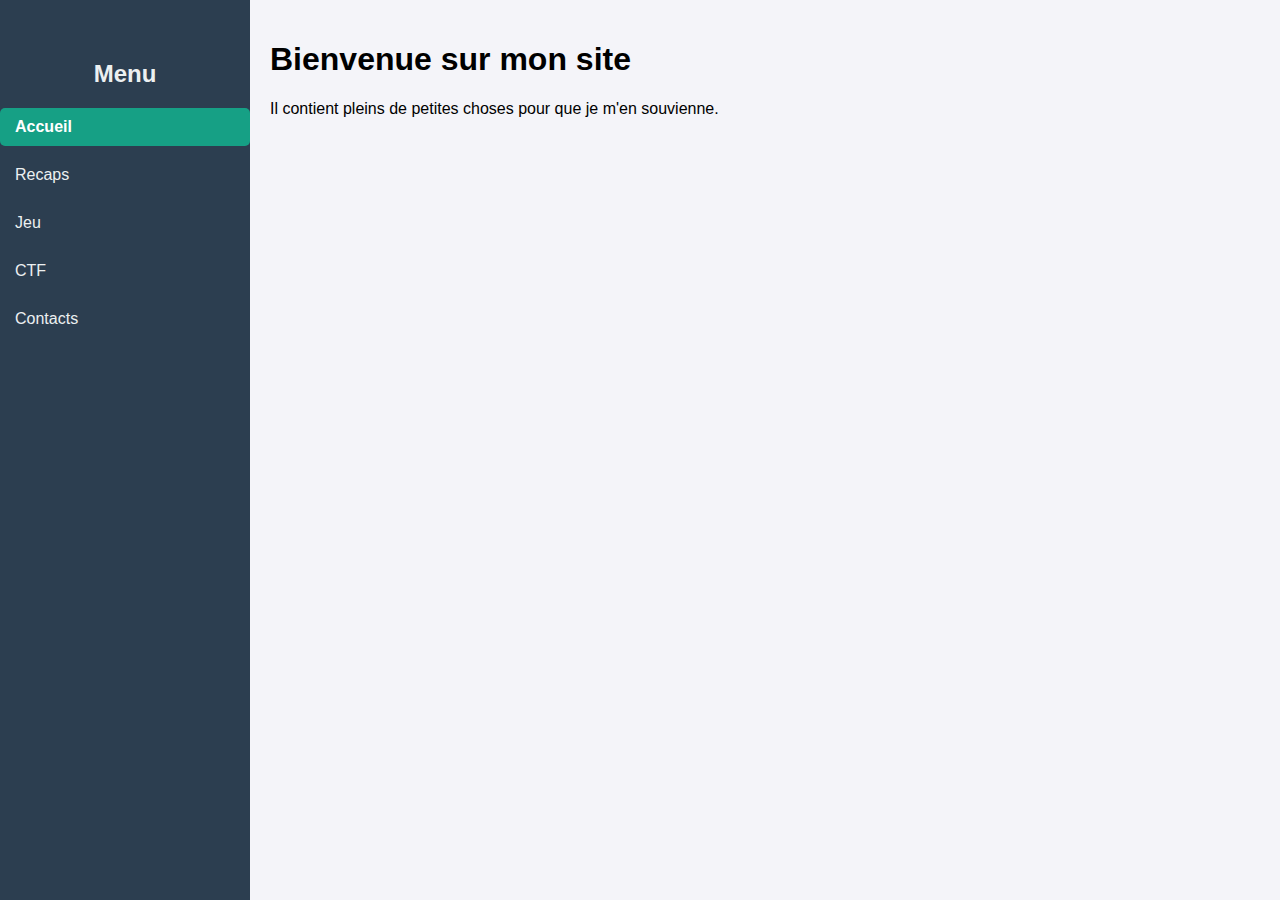
<file: index.html>
<!DOCTYPE html>
<html lang="fr">
<head>
    <meta charset="UTF-8">
    <meta name="viewport" content="width=device-width, initial-scale=1.0">
    <title>Mon Site</title>
    <link rel="stylesheet" href="styles.css">
</head>
<body>
    <!-- Menu (toujours fixe) -->
    <button class="menu-toggle" onclick="toggleMenu()">☰</button>
    <div class="sidebar">
        <h2>Menu</h2>
        <ul>
            <li><a href="#" data-page="accueil" class="menu-link">Accueil</a></li>
            <li><a href="#" data-page="recaps" class="menu-link">Recaps</a></li>
            <li><a href="#" data-page="jeu" class="menu-link">Jeu</a></li>
            <li><a href="#" data-page="ctf" class="menu-link">CTF</a></li>
            <li><a href="#" data-page="contacts" class="menu-link">Contacts</a></li>
        </ul>
    </div>

    <!-- Contenu principal -->
    <div id="main-content">
        <h1>Bienvenue sur le site</h1>
        <p>Ceci est la page d'accueil. Utilisez le menu pour naviguer.</p>
    </div>

    <script src="app.js"></script>
</body>
</html>
</file>
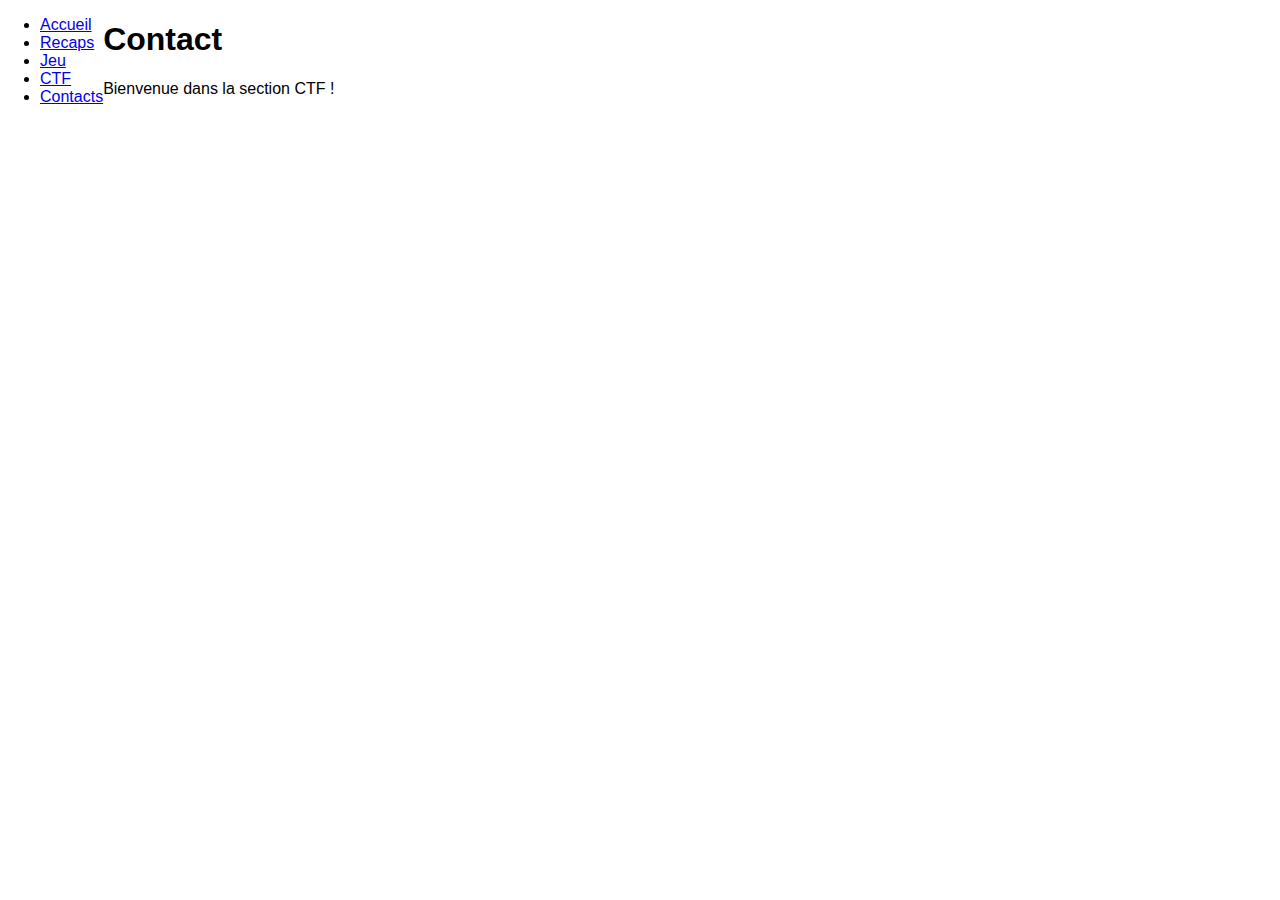
<file: contacts.html>
<!DOCTYPE html>
<html lang="fr">
<head>
    <meta charset="UTF-8">
    <meta name="viewport" content="width=device-width, initial-scale=1.0">
    <title>CTF</title>
    <link rel="stylesheet" href="styles.css">
</head>
<body data-page = "contacts">
    <!-- Conteneur du menu -->
    <div id="menu-placeholder"></div>

    <!-- Contenu principal -->
    <div class="main-content">
        <h1>Contact</h1>
        <p>Bienvenue dans la section CTF !</p>
    </div>

    <script>
        // Charge le menu
        fetch("menu.html")
            .then(response => response.text())
            .then(data => {
                document.getElementById("menu-placeholder").innerHTML = data;

                // Identifier la page courante et ajouter la classe "active"
                const currentPage = document.body.getAttribute("data-page");
                const links = document.querySelectorAll('#menu-container a');
                links.forEach(link => {
                    if (link.dataset.page === currentPage) {
                        link.classList.add('active');
                    }
                });

                // Choisir quel menu afficher (latéral ou horizontal)
                const sidebar = document.querySelector('.sidebar');
                const header = document.querySelector('.header');
                if (currentPage === 'index') {
                    sidebar.style.display = 'block';
                    header.style.display = 'none';
                } else {
                    sidebar.style.display = 'none';
                    header.style.display = 'block';
                }
            });
    </script>
</body>
</html>
</file>
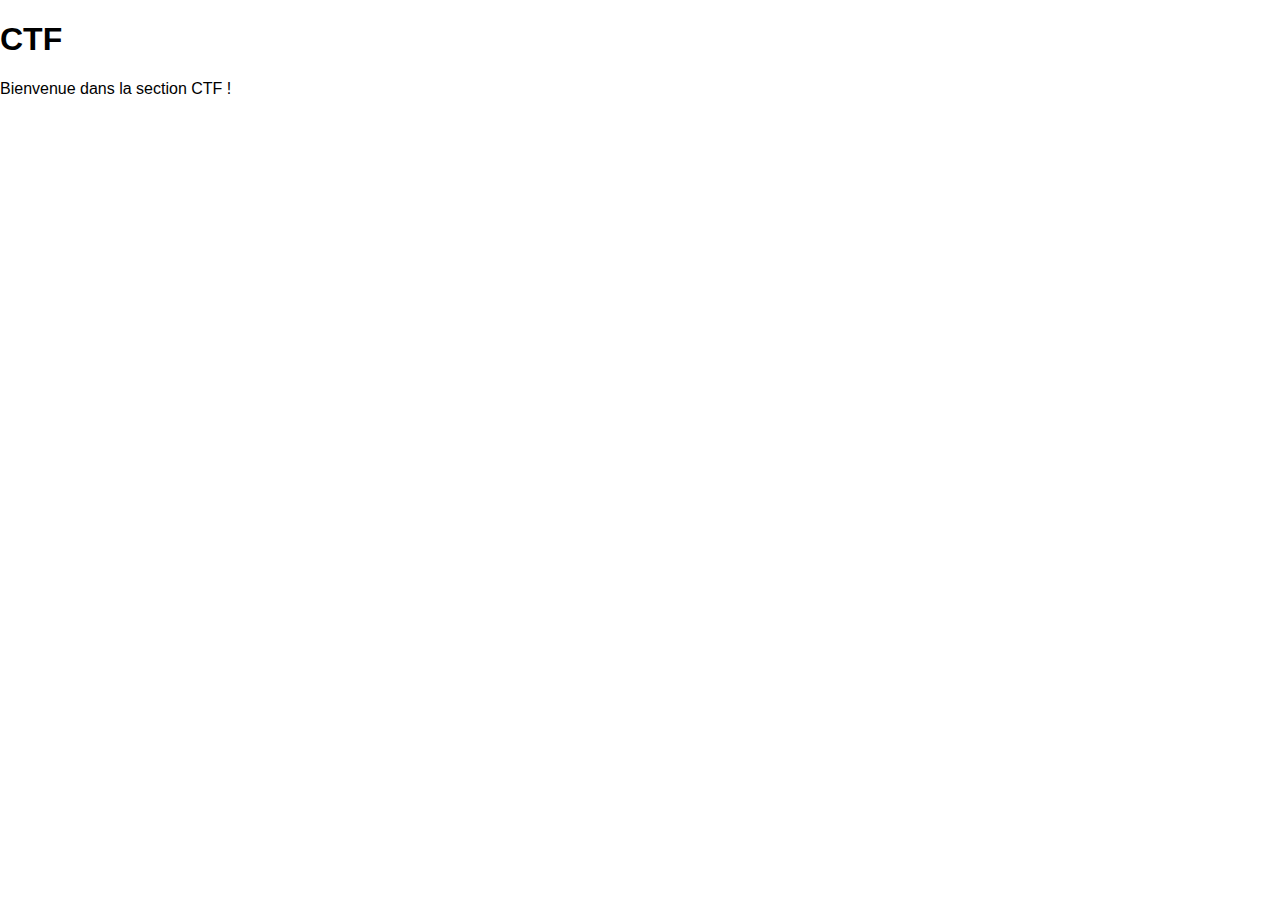
<file: ctf.html>
<!DOCTYPE html>
<html lang="fr">
<head>
    <meta charset="UTF-8">
    <meta name="viewport" content="width=device-width, initial-scale=1.0">
    <title>CTF</title>
    <link rel="stylesheet" href="styles.css">
</head>
<body data-page = "ctf">

    <!-- Contenu principal -->
    <div class="main-content">
        <h1>CTF</h1>
        <p>Bienvenue dans la section CTF !</p>
    </div>
</body>
</html>
</file>
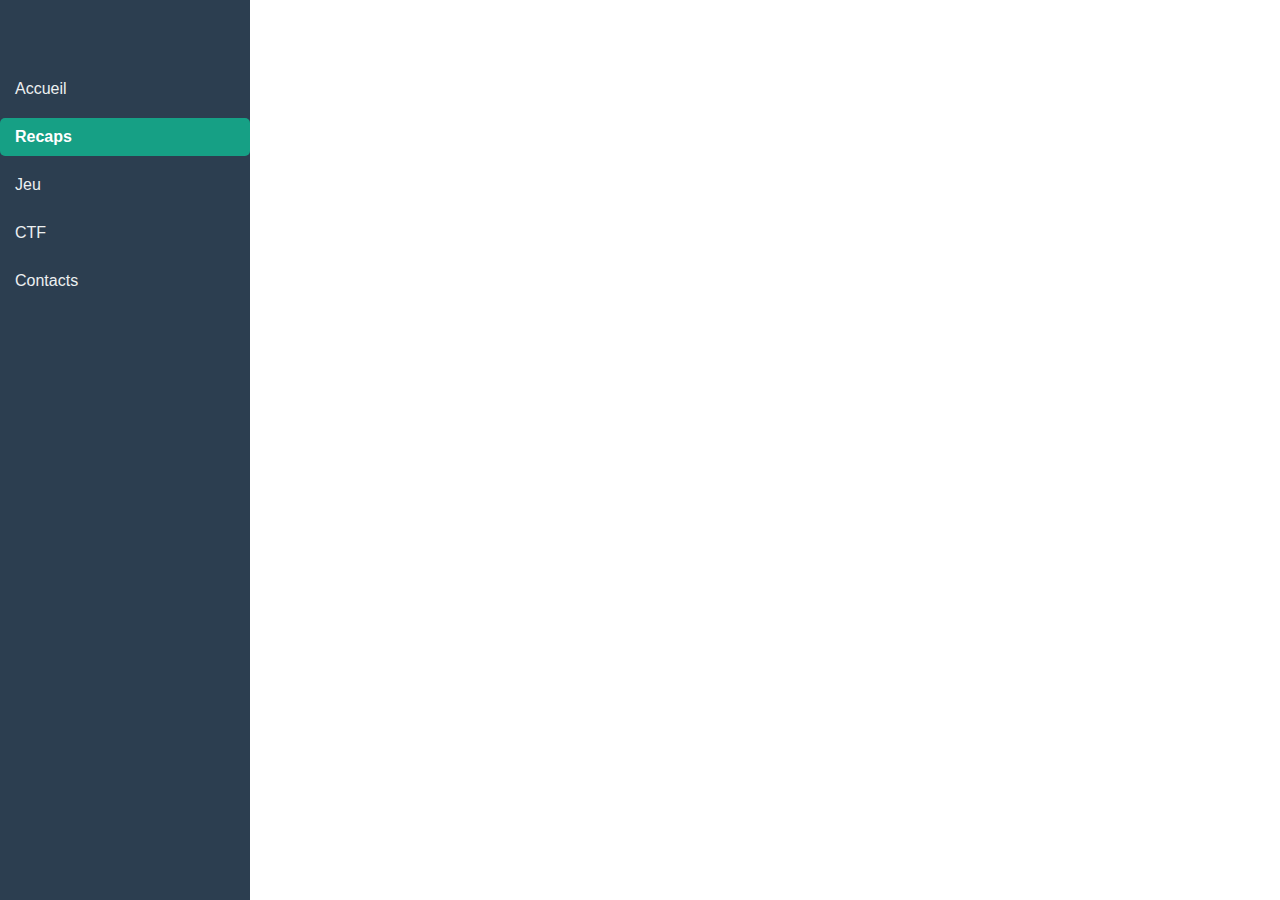
<file: jeu.html>
<!DOCTYPE html>
<html lang="fr">
<head>
    <meta charset="UTF-8">
    <meta name="viewport" content="width=device-width, initial-scale=1.0">
    <title>Recaps</title>
    <link rel="stylesheet" href="styles.css">
</head>
<body>
    <div class="container">
        <!-- Menu latéral -->
        <nav class="sidebar">
            <ul>
                <li><a href="index.html">Accueil</a></li>
                <li><a href="recaps.html" class="active">Recaps</a></li>
                <li><a href="jeu.html">Jeu</a></li>
                <li><a href="ctf.html">CTF</a></li>
                <li><a href="contacts.html">Contacts</a></li>
            </ul>
        </nav>

        <!-- Contenu principal -->
        <main>
            <h1>Recaps</h1>
            <p>Cette page contient les recaps.</p>
        </main>
    </div>
</body>
</html>
</file>
<file: styles.css>
/* Réinitialisation */
body {
    margin: 0;
    font-family: Arial, sans-serif;
    display: flex;
    height: 100vh;
}

/* Menu latéral */
.sidebar {
    width: 250px;
    position: fixed;
    top: 0;
    left: -250px; /* Cachée en dehors de l'écran */
    height: 100%;
    background-color: #2c3e50;
    color: #ecf0f1;
    overflow-x: hidden;
    transition: left 0.3s ease-in-out;
    padding-top: 60px;
    z-index: 1000;
}




.sidebar h2 {
    margin: 0 0 20px 0;
    text-align: center;
}

.sidebar ul {
    list-style: none;
    padding: 0;
    margin: 0;
}

.sidebar li {
    margin: 10px 0;
}

/* Style de base pour les liens dans le menu */
.sidebar a {
    text-decoration: none;
    color: #ecf0f1; /* couleur par défaut */
    padding: 10px 15px;
    display: block;
    border-radius: 5px;
    transition: background 0.3s ease, color 0.3s ease;
}

/* Style pour le lien actif */
.sidebar a.active {
    background-color: #16a085; /* couleur de fond quand le lien est actif */
    color: white; /* texte blanc */
    font-weight: bold;
}

/* Survol des liens : couleur de fond légèrement plus claire */
.sidebar a:hover {
    background-color: #34495e;
    color: #ecf0f1; /* texte gris clair */
}

/* Survol du lien actif : changer la couleur en bleu clair (Kali Linux) */
.sidebar a.active:hover {
    background-color: #3498db; /* bleu clair */
    color: #ecf0f1; /* garder le texte blanc */
}

/* Contenu principal */
#main-content {
    margin-left: 250px;
    padding: 20px;
    box-sizing: border-box;
    flex: 1;
    overflow-y: auto;
    background-color: #f4f4f9;
}

/* Accordéon de base */
.accordion {
    margin: 20px 0;
    border: 1px solid #ccc;
    border-radius: 5px;
}

/* Élément de l'accordéon */
.accordion-item {
    margin: 5px 0;
}

/* Bouton pour le header */
.accordion-header {
    background-color: #3498db;
    color: #fff;
    padding: 15px;
    text-align: left;
    border: none;
    width: 100%;
    font-size: 16px;
    cursor: pointer;
    transition: background-color 0.3s ease;
    border-radius: 5px;
}

/* Style du contenu caché */
.accordion-content {
    display: none;
    background-color: #f9f9f9;
    padding: 15px;
    border-top: 1px solid #ccc;
    overflow: hidden;
}

/* Survol du header */
.accordion-header:hover {
    background-color: #2980b9;
}

/* Affichage du contenu déplié */
.accordion-content.show {
    display: block;
}

/* Style par défaut pour les headers d'accordéon 
.accordion-header {
    background-color: #f0f0f0; 
    color: #333;
    padding: 10px;
    text-align: left;
    cursor: pointer;
    border: none;
    width: 100%;
    box-sizing: border-box;
}
*/

/* Style pour les headers d'accordéon imbriqués (second_type) */
.accordion-header.second_type {
    background-color: #c446ff;/* Une couleur différente pour les éléments imbriqués */
    /*color: #222;*/
    color: #fff;
}
.accordion-header.second_type:hover {
    background-color: #850cbd;/* Une couleur différente pour les éléments imbriqués */
    color: #ffffff;
}

/* Quand l'accordéon est ouvert, changer le fond pour une meilleure visibilité */
.accordion-header.second_type.active {
    background-color: #a9a9a9; /* Une couleur différente pour l'élément actif */
}

.accordion-header.active {
    background-color: #cccccc; /* Couleur de fond des éléments principaux ouverts */
}

/* Modale (background) */
.modal {
    display: none; /* Cachée par défaut */
    position: fixed; /* Fixée à l'écran */
    top: 0;
    left: 0;
    width: 100%;
    height: 100%;
    background-color: rgba(0, 0, 0, 0.8); /* Fond sombre pour l'effet modale */
    z-index: 1000;
    justify-content: center; /* Centrer le contenu */
    align-items: center; /* Centrer le contenu */
    overflow: hidden; /* Empêche le défilement */
}

/* Contenu de la modale */
.modal-content {
    width: 100%; /* Prendre toute la largeur disponible */
    height: 100%; /* Prendre toute la hauteur disponible */
    position: relative;
}

/* Iframe pour afficher le PDF */
#pdfFrame {
    width: 100%;
    height: 100%;
    border: none;
}

/* Bouton de fermeture */
.close {
    position: absolute;
    top: 10px;
    right: 10px;
    color: red; /* Couleur rouge pour la croix */
    font-size: 30px;
    font-weight: bold;
    cursor: pointer;
    z-index: 1100; /* S'assurer qu'il soit au-dessus de l'iframe */
}

/* Survol du bouton de fermeture */
.close:hover,
.close:focus {
    color: #ff6666; /* Rouge plus clair au survol */
    text-decoration: none;
    cursor: pointer;
}

/* Media query pour les petits écrans (mobile) */
@media (max-width: 768px) {
    /* Ajuster la taille de la modale sur les petits écrans */
    .modal-content {
        width: 95%; /* Prendre presque toute la largeur de l'écran */
        height: 90%; /* Prendre presque toute la hauteur */
    }
    
    /* Réduire la taille de la croix pour les petits écrans */
    .close {
        font-size: 25px; /* Plus petit pour mieux s'adapter */
        top: 5px;
        right: 5px;
    }
}

/* Bouton de toggle pour mobile */
.menu-toggle {
    display: none; /* Masqué par défaut */
    position: fixed;
    top: 20px;
    left: 20px;
    background-color: #2c3e50;
    color: white;
    border: none;
    font-size: 30px;
    padding: 10px;
    cursor: pointer;
    z-index: 1100;
}

/* Afficher le bouton de toggle sur mobile */
@media (max-width: 768px) {
    .menu-toggle {
        display: block; /* Afficher le bouton sur mobile */
    }

    .sidebar {
        position: fixed;
        top: 0;
        left: -250px; /* Cache complètement le menu */
        width: 250px;
        height: 100%;
        background: white;
        transition: left 0.3s ease-in-out;
        box-shadow: 2px 0 5px rgba(0, 0, 0, 0.2);
        z-index: 1000; /* Assure que le menu est au-dessus */
    }

    .sidebar.open {
        left: 0 !important;
    }

    /* Si tu as un menu de type "toggle", ajuste le contenu pour qu'il se déplace avec le menu */
    #main-content {
        margin-left: 0;
        width: 100%; /* Force à occuper tout l'écran */
        transition: margin-left 0.3s ease;
    }

    .sidebar.open + #main-content {
        margin-left: 0 !important;
    }
}

/* Masquer la sidebar en mode desktop */
@media screen and (min-width: 768px) {
    .sidebar {
        left: 0; /* Toujours visible */
        width: 250px; /* Largeur fixe */
    }
    
    /* Cacher le bouton toggle sur desktop */
    .menu-toggle {
        display: none;
    }
}
</file>
